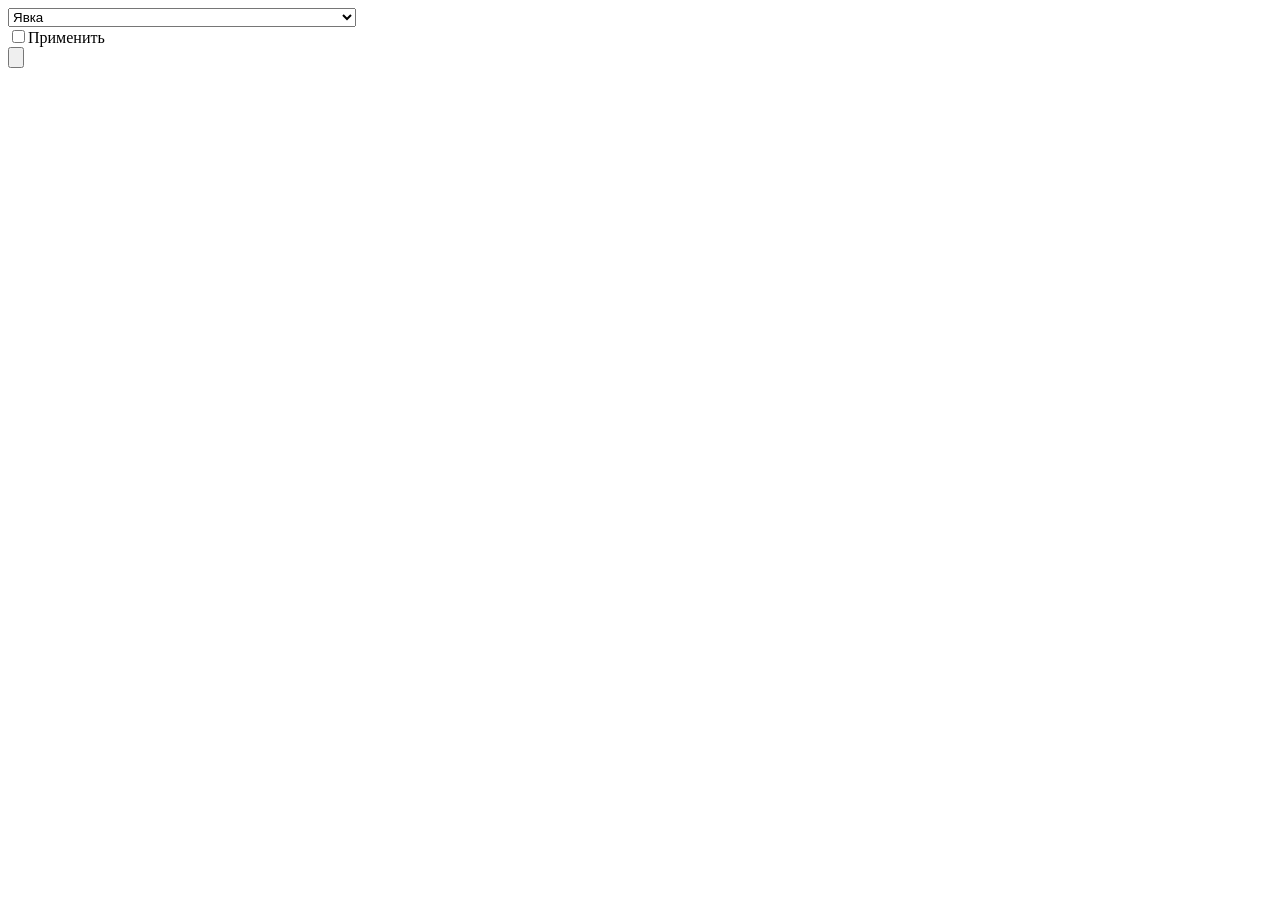
<file: src/main/resources/templates/footer.html>
<!DOCTYPE html>
<html xmlns:th="http://www.thymeleaf.org">

<body>
<footer id="footer" class="footer" th:fragment="footer">
    <div class="container">
        <div class="row">
            <div class="col-6">
                <div class="row">
                    <div class="col-12">
                        <select id="typeDay" style="width: 348px;">
                            <option th:value=1 selected>Явка</option>
                            <option th:value=2>Командировка</option>
                            <option th:value=3>Отпуск рабочие дни</option>
                            <option th:value=4>Отпуск выходные дни</option>
                            <option th:value=5>Выходной</option>
                            <option th:value=6>Административный отпуск</option>
                            <option th:value=7>Больничный</option>
                            <option th:value=8>Простой по вине работодателя</option>
                            <option th:value=9>Ученический отпуск</option>
                            <option th:value=10>Отдых за отработанное время</option>
                            <option th:value=11>Больничный в командировке</option>
                            <option th:value=12>Рабочий выходной</option>
                        </select>
                    </div>
                    <div class="col-12 d-flex justify-content-start">
                        <input id="check" type="checkbox">Применить
                    </div>
                </div>
            </div>
            <div class="col-6">
                <div class="col-12 d-flex justify-content-end">
                    <input type="button" class="submit" onclick="document.forms['hours'].submit();">
                </div>
            </div>
        </div>
    </div>
    </div>
</footer>

</body>
</html>
</file>
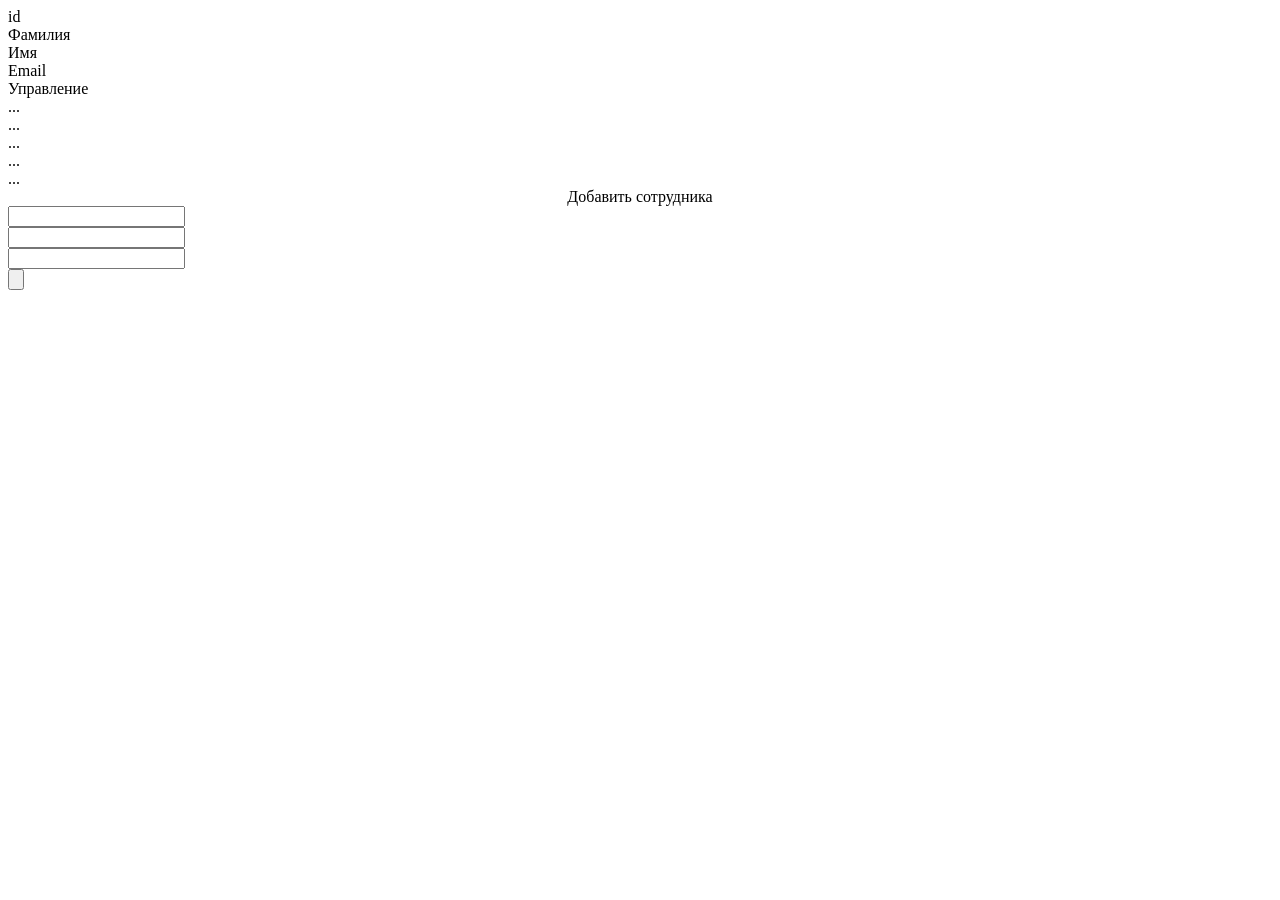
<file: src/main/resources/templates/users.html>
<!DOCTYPE html>
<html xmlns:th="http://www.thymeleaf.org">

<body>
<div id="table-users" class="table-users pt130 pb130" th:fragment="users">
    <div class="container">
        <div class="table-users">
            <div class="row">
                <div class="col-1 border-color bgcolor-td">id</div>
                <div class="col-3 border-color bgcolor-td">Фамилия</div>
                <div class="col-3 border-color bgcolor-td">Имя</div>
                <div class="col-3 border-color bgcolor-td">Email</div>
                <div class="col-2 border-color bgcolor-td">Управление</div>
            </div>
            <div th:each="user : ${users}" class="row">
                <div th:utext="${user.id}" class="col-1 border-color bgcolor-td">...</div>
                <div th:utext="${user.lastname}" class="col-3  bg-td border-color">...</div>
                <div th:utext="${user.firstname}" class="col-3 bg-td border-color">...</div>
                <div th:utext="${user.email}" class="col-3 bg-td border-color">...</div>
                <div class="col-2 bg-td border-color">...</div>
            </div>
            <form name="addUser" action="#" th:action="@{/user}"
                  th:object="${user}" method="post" onsubmit="return false;">
                <div class="row">
                    <div style="text-align: center; padding: 0px;" class="col-1 border-color bgcolor-td">Добавить сотрудника</div>
                    <div class="col-3 d-flex border-color align-items-center"><input type="text" id="lastname"
                                                                                     th:value="${user.lastname}" th:field="*{lastname}"/></div>
                    <div class="col-3 d-flex border-color align-items-center"><input type="text" id="firstname"
                                                                                     th:value="${user.firstname}" th:field="*{firstname}"/></div>
                    <div class="col-3 d-flex border-color align-items-center"><input type="email" id="email"
                                                                                     th:value="${user.email}" th:field="*{email}"/>
                    </div>
                    <div class="col-2 d-flex border-color align-items-center"><input type="button" class="user-save"
                                                                                     onclick="document.forms['addUser'].submit();">
                    </div>
                </div>
            </form>
        </div>
    </div>
</div>
</div>
</body>
</html>
</file>
